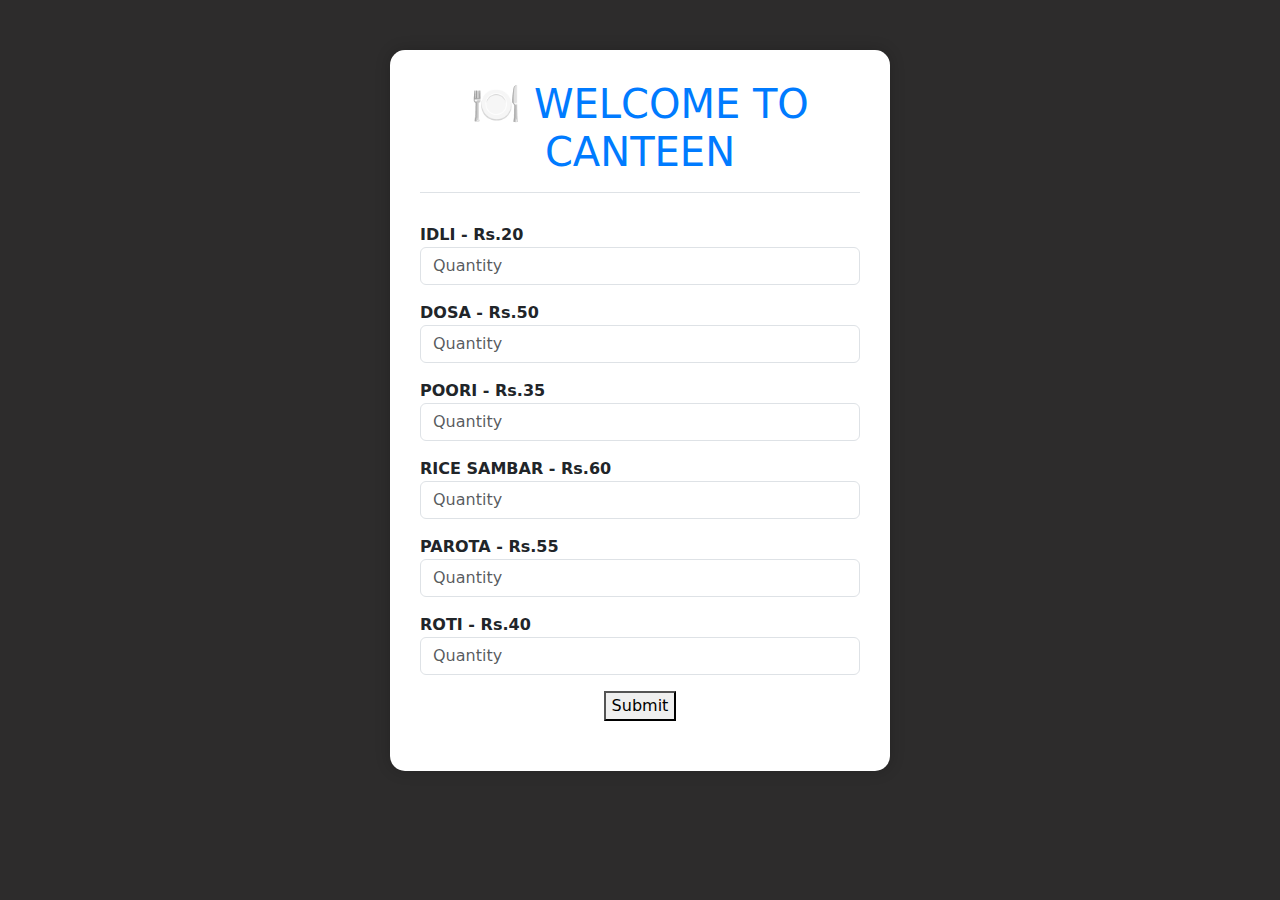
<file: a.html>
<!DOCTYPE html>
<html lang="en">
<head>
  <meta charset="UTF-8" />
  <meta name="viewport" content="width=device-width, initial-scale=1.0"/>
  <title>Canteen</title>
  <!-- Bootstrap CSS -->
  <link href="https://cdn.jsdelivr.net/npm/bootstrap@5.3.0/dist/css/bootstrap.min.css" rel="stylesheet">
  <style>
    body {
      background: rgb(45, 44, 44);
      padding: 50px;
    }
    .menu-box {
      max-width: 500px;
      margin: auto;
      background-color: white;
      border-radius: 15px;
      padding: 30px;
      box-shadow: 0 0 15px rgba(0,0,0,0.2);
    }
    h1 {
      color: #007bff;
      margin-bottom: 30px;
    }
    label {
      font-weight: bold;
    }
    #total {
      font-size: 1.5rem;
      color: #28a745;
      margin-top: 20px;
    }
  </style>
</head>
<body>

  <div class="menu-box">
    <h1 class="text-center border-bottom pb-3">🍽️ WELCOME TO CANTEEN</h1>

    <div class="mb-3">
      <label>IDLI - Rs.20</label>
      <input type="number" class="form-control" id="idli" placeholder="Quantity">
    </div>

    <div class="mb-3">
      <label>DOSA - Rs.50</label>
      <input type="number" class="form-control" id="dosa" placeholder="Quantity">
    </div>

    <div class="mb-3">
      <label>POORI - Rs.35</label>
      <input type="number" class="form-control" id="poori" placeholder="Quantity">
    </div>

    <div class="mb-3">
      <label>RICE SAMBAR - Rs.60</label>
      <input type="number" class="form-control" id="rice" placeholder="Quantity">
    </div>

    <div class="mb-3">
      <label>PAROTA - Rs.55</label>
      <input type="number" class="form-control" id="paro" placeholder="Quantity">
    </div>

    <div class="mb-3">
      <label>ROTI - Rs.40</label>
      <input type="number" class="form-control" id="roti" placeholder="Quantity">
    </div>

    <div class="text-center">
      <button onclick="bill()">Submit</button>
    </div>

    <p id="total" class="text-center"></p>
  </div>

  <script>
    function bill() {
      var idli = parseInt(document.getElementById("idli").value) || 0;
      var dosa = parseInt(document.getElementById("dosa").value) || 0;
      var poori = parseInt(document.getElementById("poori").value) || 0;
      var rice = parseInt(document.getElementById("rice").value) || 0;
      var parota = parseInt(document.getElementById("paro").value) || 0;
      var roti = parseInt(document.getElementById("roti").value) || 0;

      var total = idli * 20 + dosa * 50 + poori * 35 + rice * 60 + parota * 55 + roti * 40;

      alert(total)
    }
  </script>

</body>
</html>
</file>
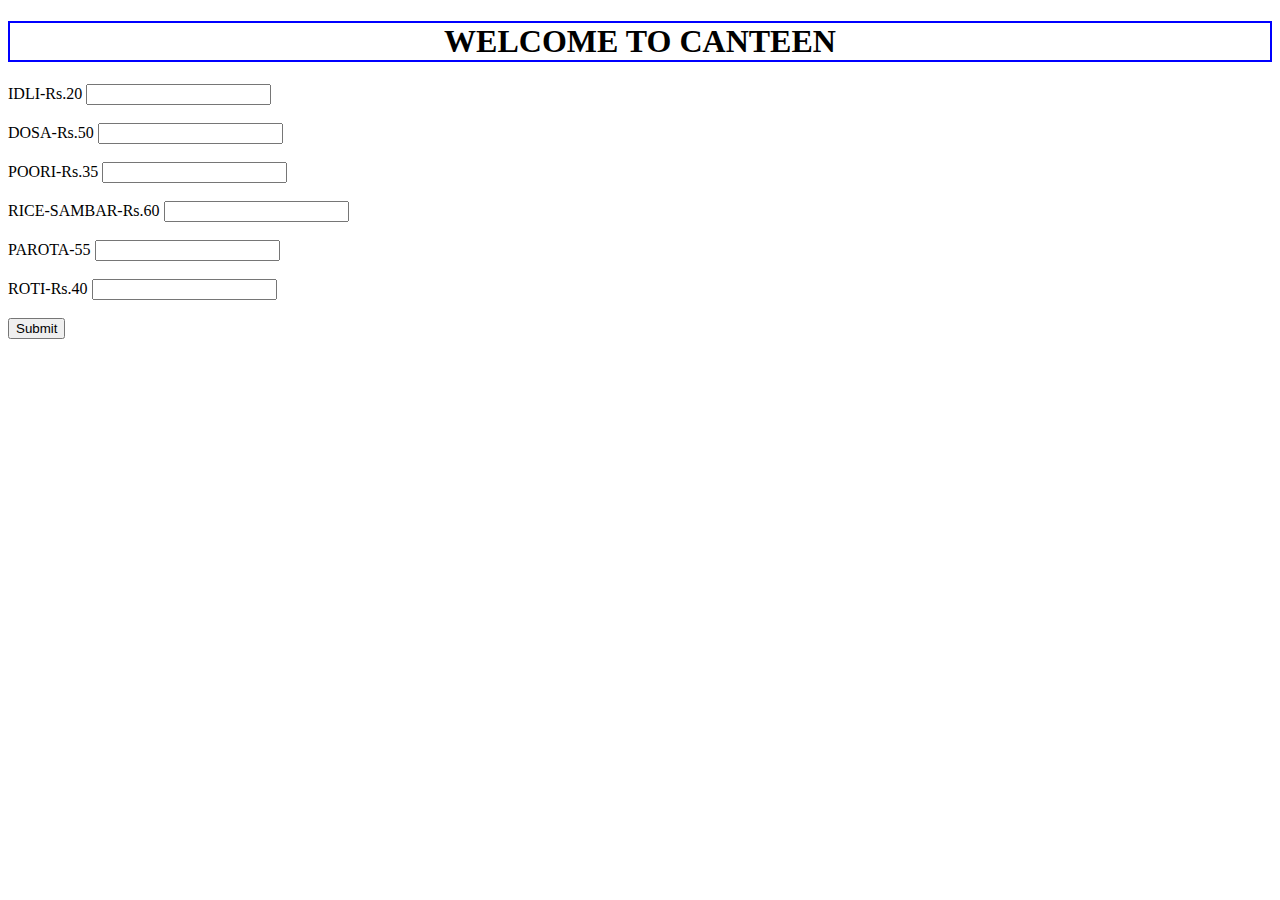
<file: c.html>
<!DOCTYPE html>
<html lang="en">
<head>
    <meta charset="UTF-8">
    <meta name="viewport" content="width=device-width, initial-scale=1.0">
    <title>canteen</title>
</head>

<body>
    <center><h1 style="border:2px solid blue";>WELCOME TO CANTEEN</h1></center>
    <label for="">IDLI-Rs.20</label>
    <input type="number" name="" id="idli">
    <br><br>
    <label for="">DOSA-Rs.50</label>
    <input type="number" name="" id="dosa">
     <br><br>
    <label for="">POORI-Rs.35</label>
    <input type="number" name="" id="poori">
     <br><br>
    <label for="">RICE-SAMBAR-Rs.60</label>
    <input type="number" name="" id="rice">
     <br><br>
    <label for="">PAROTA-55</label>
    <input type="number" name="" id="paro">
     <br><br>
    <label for="">ROTI-Rs.40</label>
    <input type="number" name="" id="roti">
     <br><br>
     <button onclick="bill()">Submit</button>
     <script>
        function bill(){
            var idli=document.getElementById("idli").value;
            var dosa=document.getElementById("dosa").value;
            var poori=document.getElementById("poori").value;
            var rice=document.getElementById("rice").value;
            var paro=document.getElementById("paro").value;
            var roti=document.getElementById("roti").value;
            var total=(idli*20)+(dosa*50)+(rice*60)+(poori*35)+(paro*55)+(rice*40);
            alert(total);

        }
     </script>
</body>
</html>
</file>
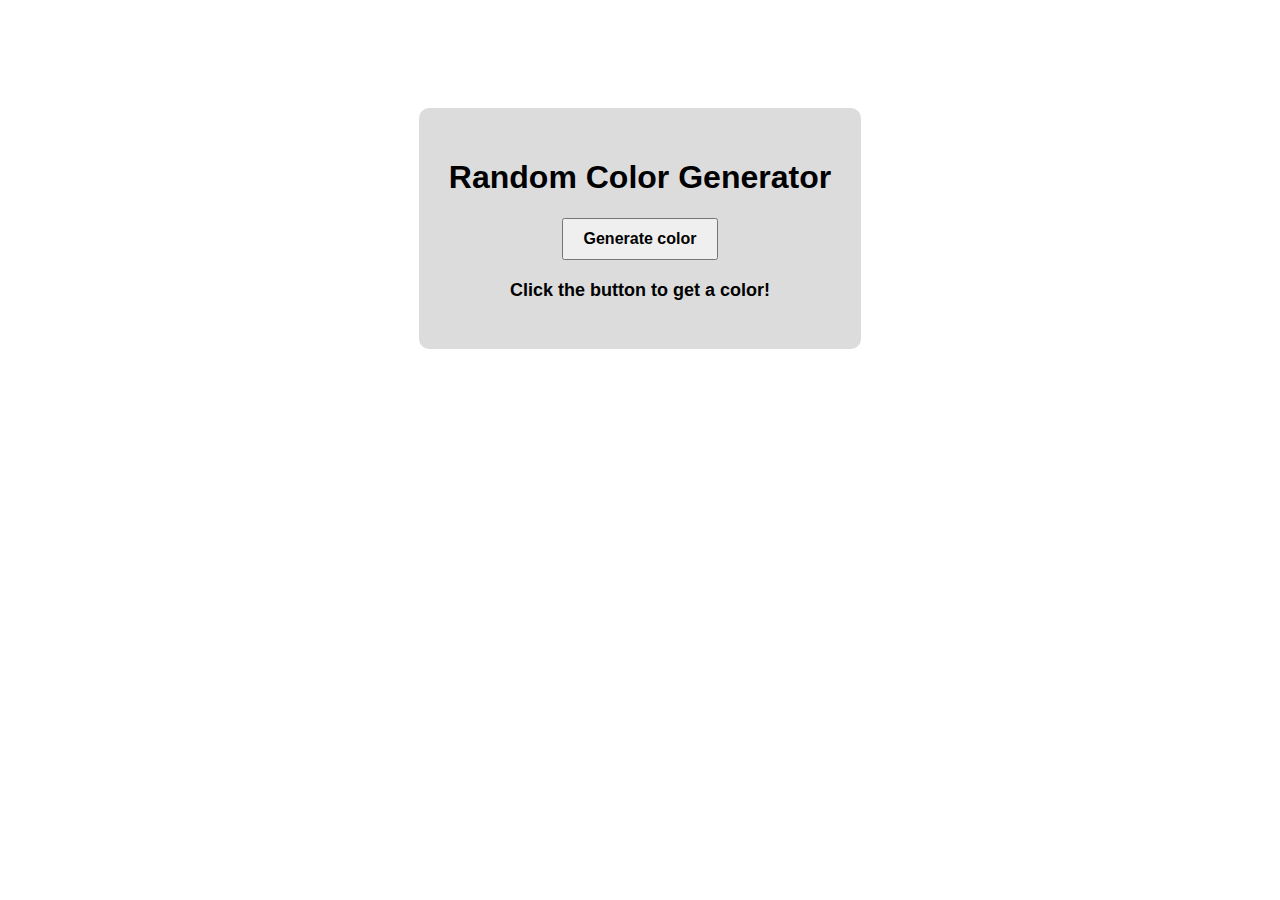
<file: co.html>
<!DOCTYPE html>
<html lang="en">
<head>
    <meta charset="UTF-8">
    <meta name="viewport" content="width=device-width, initial-scale=1.0">
    <title>color</title>
   
</head>
<body>
    <div class="container">
        <h1>Random Color Generator</h1>
        <button id="colorButton">Generate color</button>
        <p id="colorCode">Click the button to get a color!</p>
    </div>
    <style>
        body {
            font-family: Arial, sans-serif;
            text-align: center;
            padding-top: 100px;
            transition: background-color 0.5s ease;
        }

        .container {
            background:gainsboro ;
            display: inline-block;
            padding: 30px;
            border-radius: 10px;
           
        }

        button {
            padding: 10px 20px;
            font-size: 16px;
            font-weight: bold;
            cursor: pointer;
        }

        #colorCode {
            margin-top: 20px;
            font-size: 18px;
            font-weight: 900;
        }
    </style>

    <script>
        function getColor() {
            const letters = "0123456789ABCDEF";
            let color = "#";
            for (let i = 0; i < 6; i++) {
                color += letters[Math.floor(Math.random() * 16)];
            }
            return color;
        }

        document.getElementById("colorButton").addEventListener("click", function () {
            const newColor = getColor();
            document.body.style.backgroundColor = newColor;
            document.getElementById("colorCode").textContent = `Color: ${newColor}`;
        });
    </script>
</body>
</html>
</file>
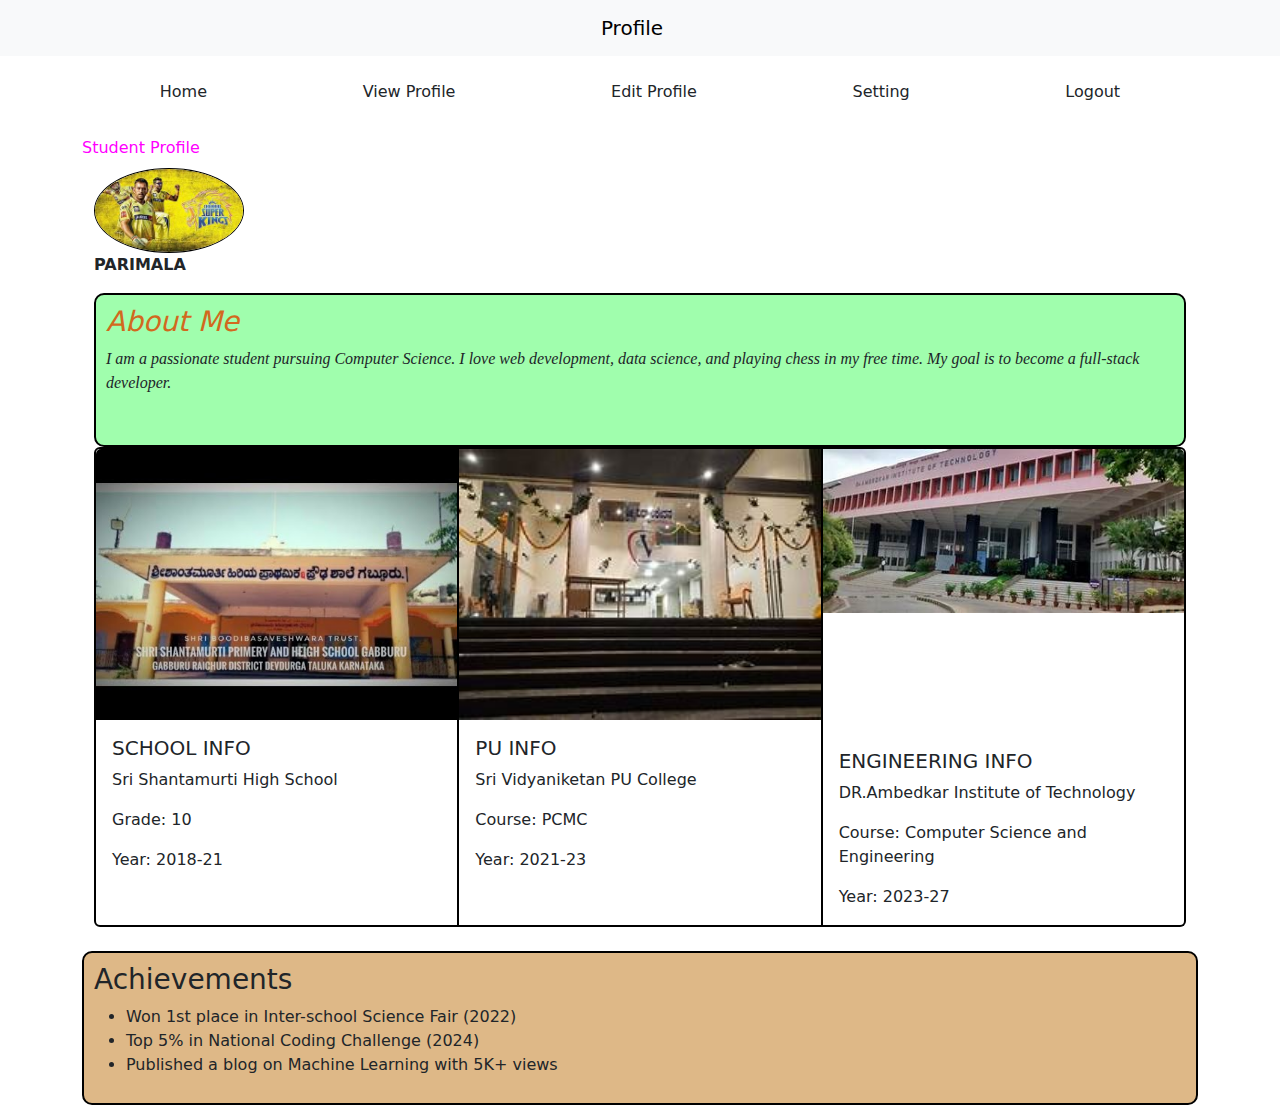
<file: pr.html>
<!DOCTYPE html>
<html lang="en">
<head>
  <meta charset="UTF-8">
  <meta name="viewport" content="width=device-width, initial-scale=1.0">
  <title>Profile Page</title>
  <!-- Bootstrap CSS -->
  <link href="https://cdn.jsdelivr.net/npm/bootstrap@5.3.3/dist/css/bootstrap.min.css" rel="stylesheet">

</head>
<body>
<nav class="navbar navbar-expand-lg bg-body-tertiary">
  <div class="container-fluid justify-content-center">
    <a class="navbar-brand" href="#">Profile</a>
  </div>
</nav>

<div class="container mt-3">
  <div class="navbar-nav d-flex flex-row justify-content-around mb-3">
    <a class="nav-link disabled">Home</a>
    <a class="nav-link disabled">View Profile</a>
    <a class="nav-link disabled">Edit Profile</a>
    <a class="nav-link disabled">Setting</a>
    <a class="nav-link disabled">Logout</a>
  </div>
       <div class="navbar" style="color: fuchsia;">Student Profile</div>

    <div class="container">
        <div class="top-section">
            <div class="image-box">
                <img src="m.jpg" alt="Student Photo">
                <p><strong>PARIMALA</strong></p>
            </div>
            <div class="about-box">
                <h3 style="color: chocolate;">About Me</h3>
                <p>I am a passionate student pursuing Computer Science. I love web development, data science, and playing chess in my free time. My goal is to become a full-stack developer.</p>
                <br>
            </div>
        </div>
  <div class="card-group">
    <div class="card">
      <img src="s.jpg" class="card-img-top" alt="...">
      <div class="card-body">
        <h5 class="card-title">SCHOOL INFO</h5>
        <p class="card-text">Sri Shantamurti High School</p>
        <p class="card-text">Grade: 10</p>
        <p class="card-text">Year: 2018-21</p>                
      </div>
    </div>
    <div class="card">
      <img src="pu.jpg" class="card-img-top" alt="...">
      <div class="card-body">
        <h5 class="card-title">PU INFO</h5>
        <p class="card-text">Sri Vidyaniketan PU College</p>
         <p class="card-text">Course: PCMC</p>
        <p class="card-text">Year: 2021-23</p> 
      </div>
    </div>
    <div class="card">
      <img src="am.jpg" class="card-img-top" alt="...">
      <br><br><br><br><br>
      <div class="card-body">
        <h5 class="card-title">ENGINEERING INFO</h5>
        <p class="card-text">DR.Ambedkar Institute of Technology</p>
        <p class="card-text">Course: Computer Science and Engineering</p>
        <p class="card-text">Year: 2023-27</p> 
      </div>
    </div>
  </div>
</div>
<be><br></be>
<div class="achievements">
            <div class="achievements-box">
                <h3>Achievements</h3>
                <ul>
                    <li>Won 1st place in Inter-school Science Fair (2022)</li>
                    <li>Top 5% in National Coding Challenge (2024)</li>
                    <li>Published a blog on Machine Learning with 5K+ views</li>
                </ul>
            </div>
        </div>

<style>
    .image-box img {
       
            width: 100%;
            max-width: 150px;
            border-radius:56%;
            border:  1px solid black;
        }
      .about-box {
           
            background:rgb(160, 254, 173) ;
            display: inline-block;
            height: 100%;
            width: 100%;
            padding: 10px;
            border-radius: 10px;
            border:  2px solid black;
        
        }
        .about-box h3 {
            display: flexbox;
            font-style: oblique;
            font: 100;
        }
        .about-box p{
            font-family: 'Times New Roman', Times, serif;
            font-style: italic;
            flood-color: antiquewhite;
        }
        .card {
           
             border:  2px solid black;
            width: 5px;
        }
        .achievements-box {
            background: burlywood;
            display: inline-block;
            padding: 10px;
            border-radius: 10px;
            height: 100%;
            width: 100%;
            text-align: left;
            border:  2px solid black;
        }
      </style>
<!-- Bootstrap JS -->
<script src="https://cdn.jsdelivr.net/npm/bootstrap@5.3.3/dist/js/bootstrap.bundle.min.js"></script>
</body>
</html>
</file>
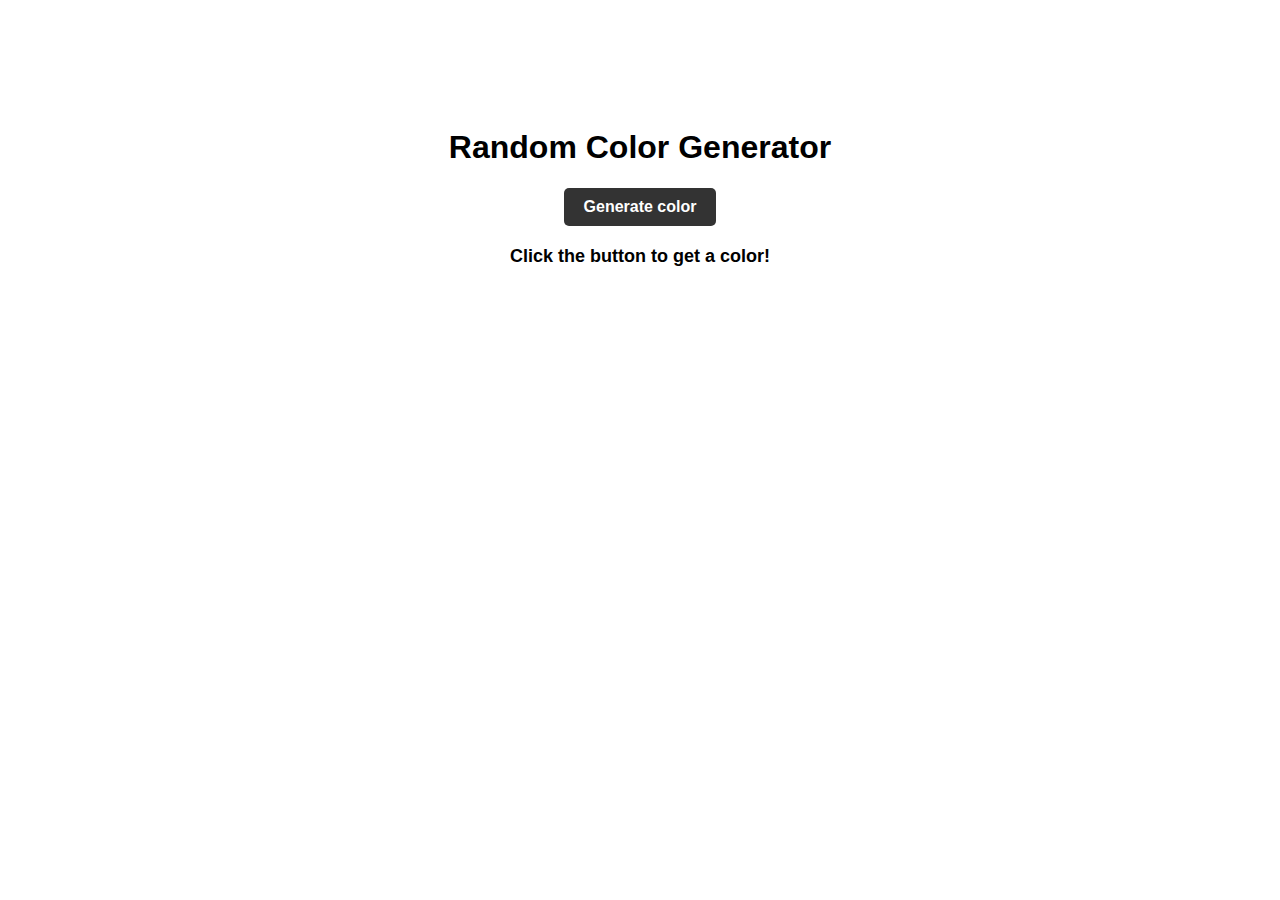
<file: r.html>
<!DOCTYPE html>
<html lang="en">
<head>
    <meta charset="UTF-8">
    <meta name="viewport" content="width=device-width, initial-scale=1.0">
    <title>Random Color Generator</title>
    <style>
        body {
            font-family: Arial, sans-serif;
            text-align: center;
            padding-top: 100px;
            transition: background-color 0.5s ease;
        }

        .container {
            max-width: 600px;
            margin: 0 auto;
        }

        button {
            padding: 10px 20px;
            font-size: 16px;
            font-weight: bold;
            cursor: pointer;
            background-color: #333;
            color: white;
            border: none;
            border-radius: 5px;
        }

        #colorCode {
            margin-top: 20px;
            font-size: 18px;
            font-weight: 900;
        }
    </style>
</head>
<body>
    <div class="container">
        <h1>Random Color Generator</h1>
        <button id="colorButton">Generate color</button>
        <p id="colorCode">Click the button to get a color!</p>
    </div>

    <script>
        function getColor() {
            const letters = "0123456789ABCDEF";
            let color = "#";
            for (let i = 0; i < 6; i++) {
                color += letters[Math.floor(Math.random() * 16)];
            }
            return color;
        }

        document.getElementById("colorButton").addEventListener("click", function () {
            const newColor = getColor();
            document.body.style.backgroundColor = newColor;
            document.getElementById("colorCode").textContent = `Color: ${newColor}`;
        });
    </script>
</body>
</html>
</file>
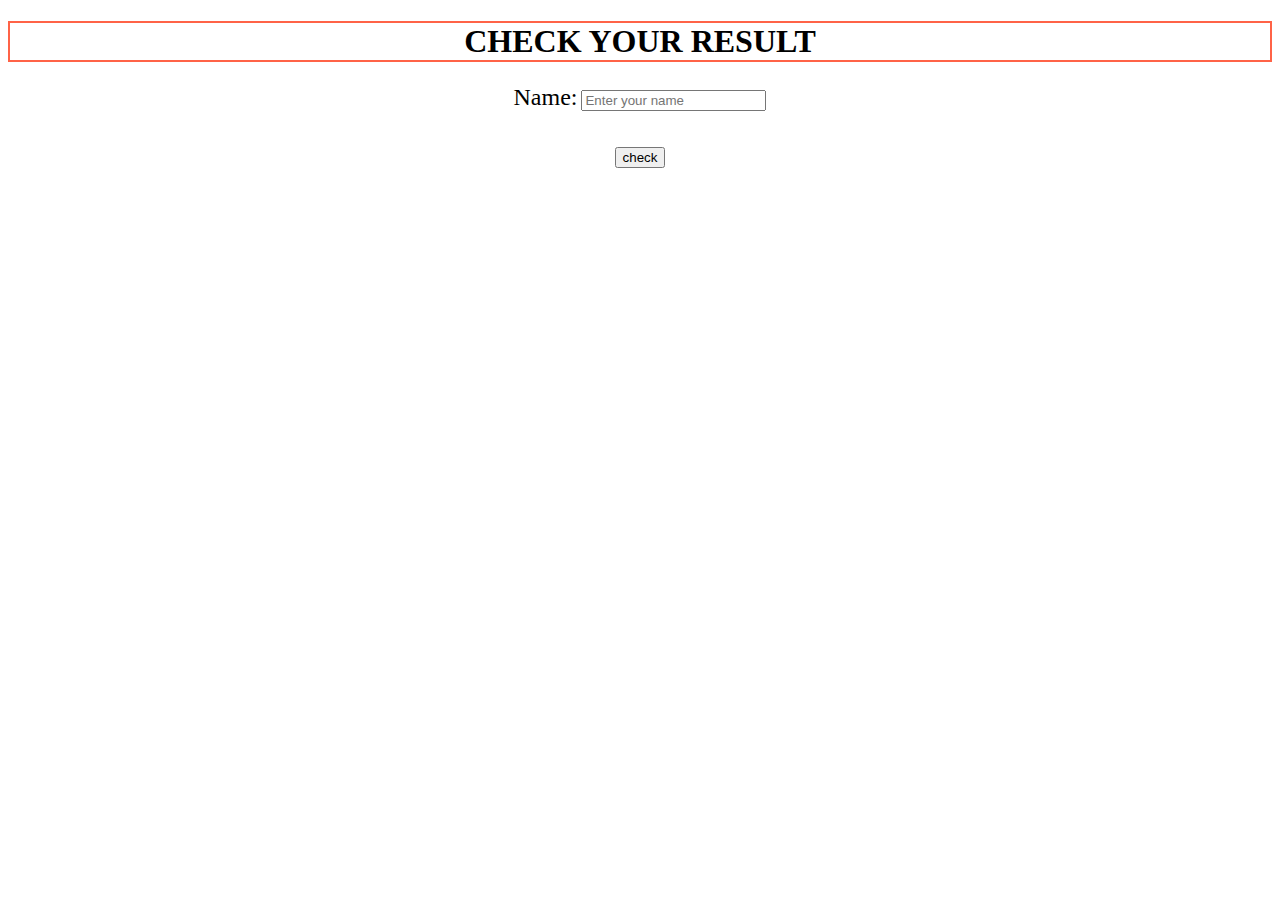
<file: res.html>
<!DOCTYPE html>
<html lang="en">
<head>
    <meta charset="UTF-8">
    <meta name="viewport" content="width=device-width, initial-scale=1.0">
    <title>RESULT</title>
</head>
<body>
   
        <center> <h1 style="border:2px solid Tomato;"">CHECK YOUR RESULT</h1>
    <label for="" style="font-size: x-large;">Name:</label>
    <input type="text" name="" id="uname" placeholder="Enter your name">
    <br><br><br>
   <button onclick="per()">check</button>
   <p id="res"></p>
</center>
  <script>
    function per(){
        var uname=document.getElementById("uname").value;
        var per=Math.random()*100;
        var res=document.getElementById("res");
        res.innerHTML="The result is" + per;
    }
  </script>
</body>
</html>
</file>
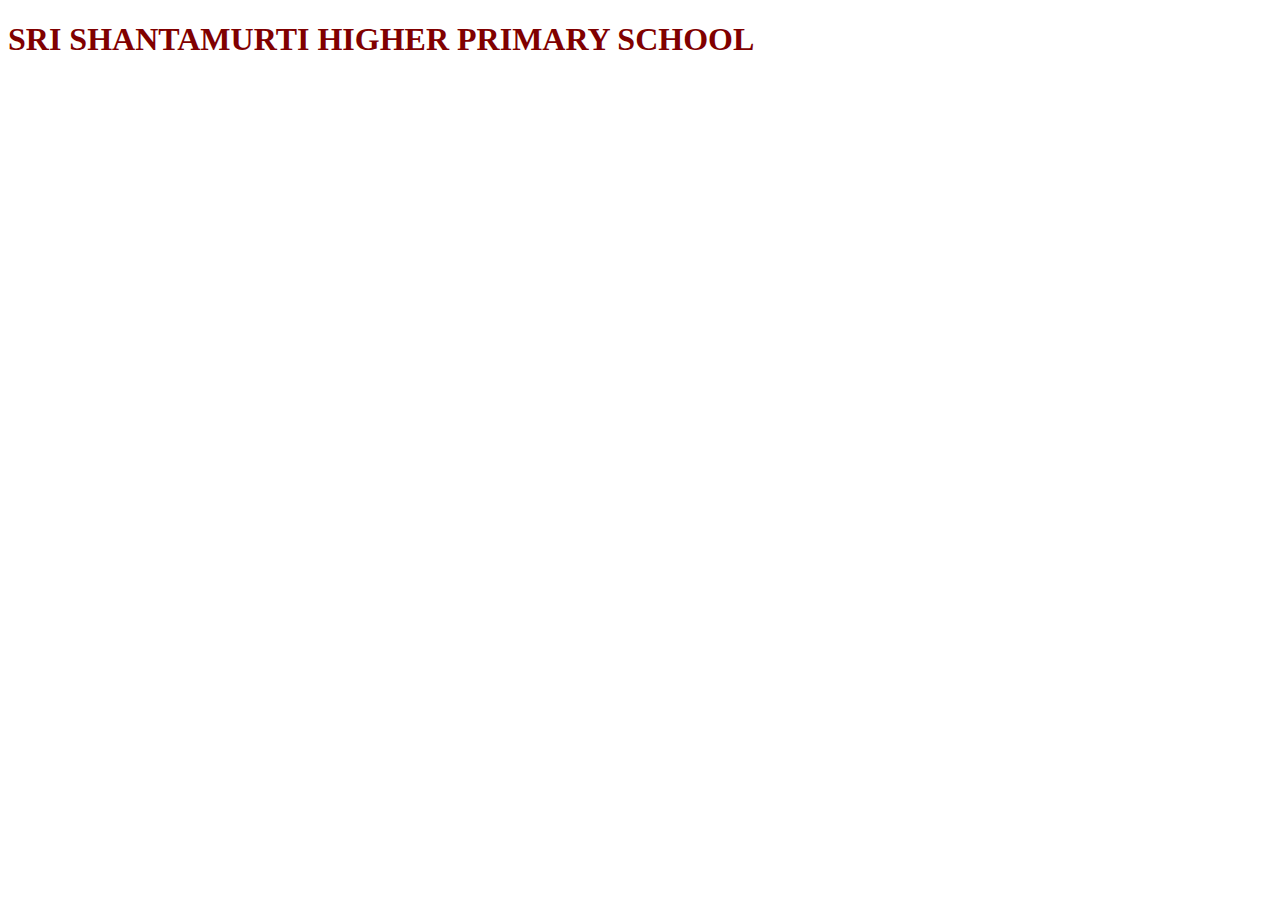
<file: sc.html>
<!DOCTYPE html>
<html lang="en">
<head>
    <meta charset="UTF-8">
    <meta name="viewport" content="width=device-width, initial-scale=1.0">
    <title>SCHOOL</title>
</head>
<body>
    <h1 style="color: maroon;">SRI SHANTAMURTI HIGHER PRIMARY SCHOOL</h1>
</body>
</html>
</file>
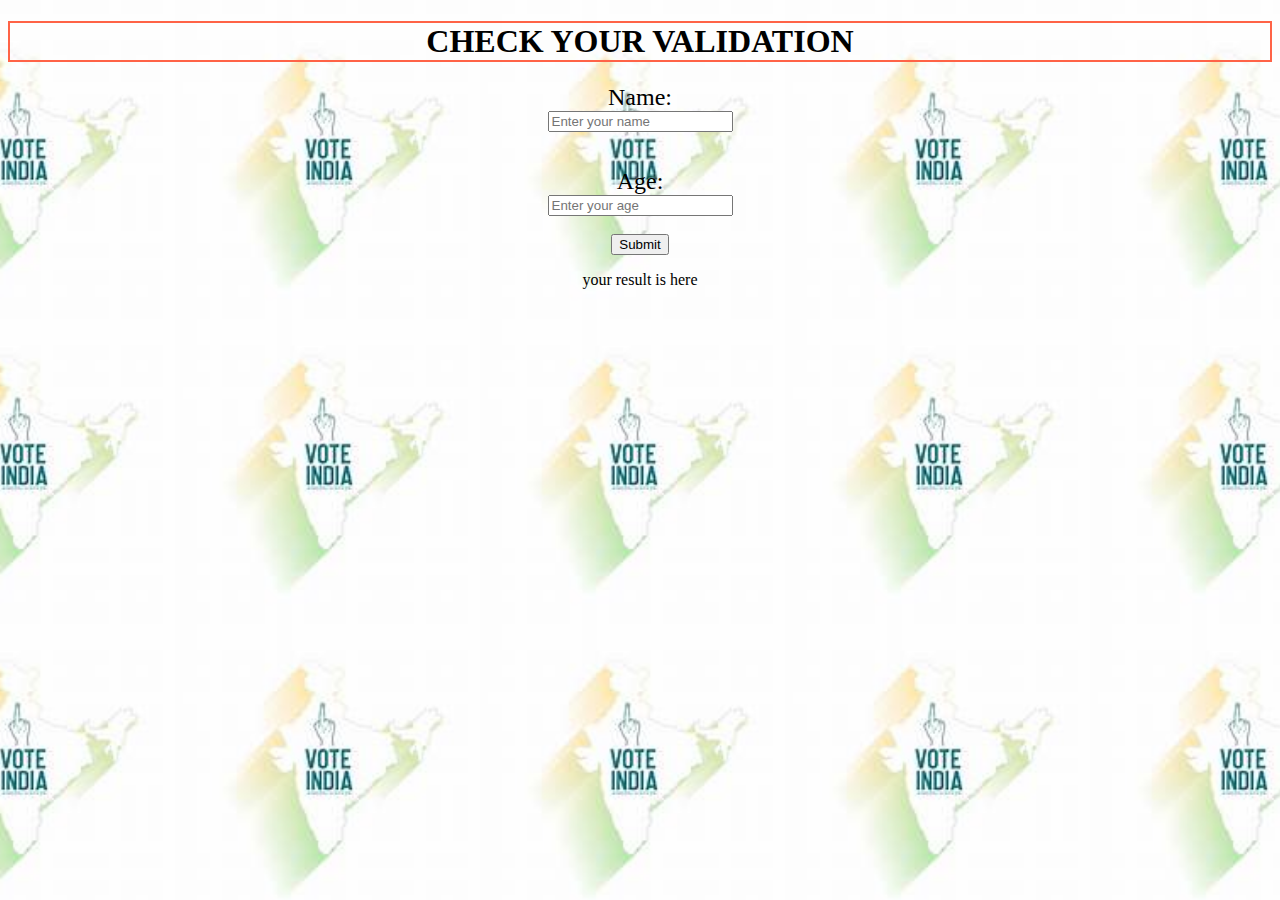
<file: vote.html>
<!DOCTYPE html>
<html lang="en">
<head>
    <meta charset="UTF-8">
    <meta name="viewport" content="width=device-width, initial-scale=1.0">
    <title style="size: 50px;">Vote-Validator</title>
     <link rel="stylesheet" href="p.css">
</head>
<body>
<center>
        <h1 style="border:2px solid Tomato;"">CHECK YOUR VALIDATION</h1>
<div>
    <label for="" style="font-size: x-large;">Name:</label>
    <br>
    <input type="text" name="" id="name" placeholder="Enter your name">
    <br><br><br>
    <label for="" style="font-size: x-large; ">Age:</label>
    <br>
    <input type="number" name="" id="age" placeholder="Enter your age"><br>
    <br>
    <button onclick="vote()">Submit</button>
    <p id="res">your result is here</p>
</center>
</div>
    <script src="vote.js"></script>
</body>
</html>
</file>
<file: p.css>
body{
    background-image:url(p.jpg);
    background-size: contain;
   background-position: center;

}
</file>
